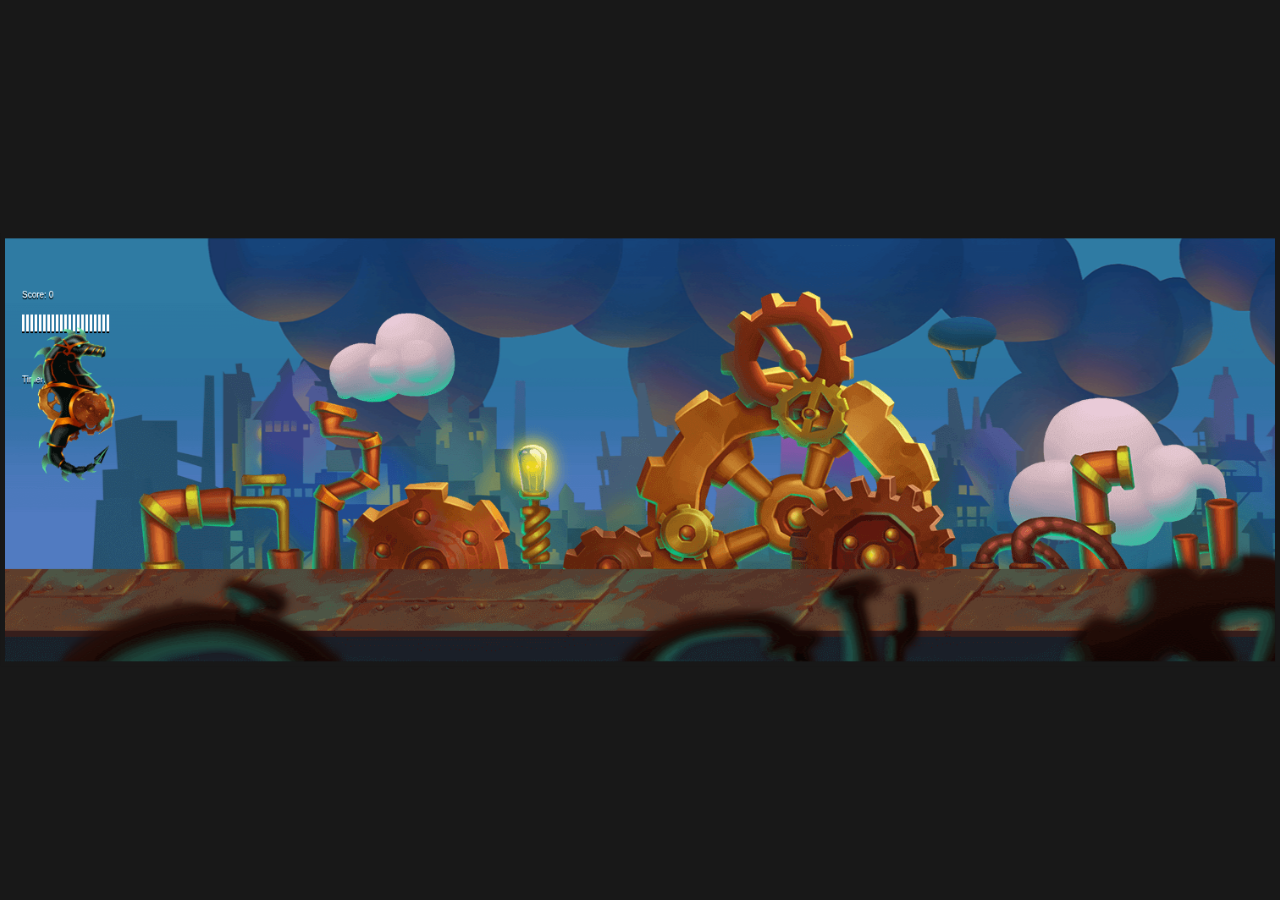
<file: Online Games/Steampunk game/index.html>
<!DOCTYPE html>
<html lang="en">
<head>
    <meta charset="UTF-8">
    <meta http-equiv="X-UA-Compatible" content="IE=edge">
    <meta name="viewport" content="width=device-width, initial-scale=1.0">
    <title>Steampunk Game</title>
    <link rel="preconnect" href="https://fonts.googleapis.com">
<link rel="preconnect" href="https://fonts.gstatic.com" crossorigin>
<link href="https://fonts.googleapis.com/css2?family=Bangers&display=swap" rel="stylesheet">
    <link rel="stylesheet" href="style.css">
</head>
<body>
    <canvas id="canvas1"></canvas>


    <!-- characters -->
    <img id="player" src="./Assets/player.png">
    <img id="angler1" src="./Assets/angler1.png">
    <img id="angler2" src="./Assets/angler2.png">
    <img id="lucky" src="./Assets/lucky.png">
    <img id="hivewhale" src="./Assets/hivewhale.png">
    <img id="drone" src="./Assets/drone.png">
    <!-- props -->
    <img id="projectile" src="./Assets/projectile.png">
    <img id="gears" src="./Assets/gears.png">
    <img id="smokeExplosion" src="./animations/smokeExplosion.png">
    <img id="fireExplosion" src="./animations/fireExplosion.png">

    <!-- environment -->
    <img id="layer1" src="./Assets/layer1.png">
    <img id="layer2" src="./Assets/layer2.png">
    <img id="layer3" src="./Assets/layer3.png">
    <img id="layer4" src="./Assets/layer4.png">


    <script src="script.js"></script>
</body>
</html>
</file>
<file: Online Games/Steampunk game/style.css>
*{
    margin:0;
    padding: 0;
    box-sizing: border-box;
    background-color: #181818;
}


#canvas1 {
    border: 5px solid #181818;
    position:absolute;
    top: 50%;
    left: 50%;
    transform: translate(-50%, -50%);
    background: #181818;
    max-width: 100%;
    max-height: 100%;
    font-family: 'Bangers', cursive;
}

#layer1, #layer2, #layer3, #layer4, #player, #angler1, #angler2, #lucky, #projectile, #gears, #hivewhale, #drone,
#smokeExplosion, #fireExplosion {
    display: none;
}
</file>
